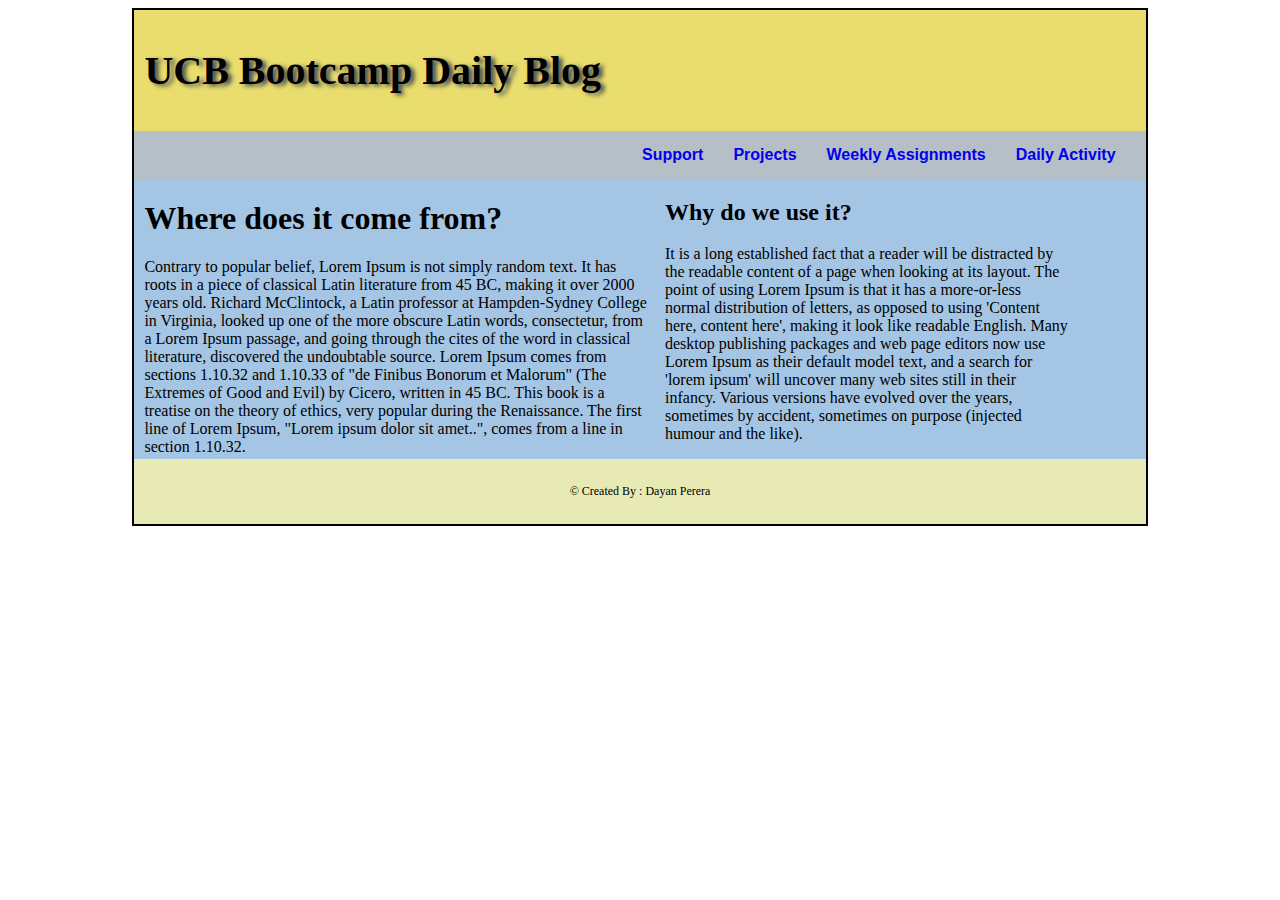
<file: index.html>
<!DOCTYPE html>
<html>
<head>
	<title>UCB Bootcamp First Web Page
		
	</title>
	<link rel="stylesheet" type="text/css" href="style.css">
</head>

<body>
	<div class="container">
		<div id= "header">
			<header>
				<!--img src="images/ucb-logo.png"-->
				<h1>UCB Bootcamp Daily Blog</h1>
				
			</header>
		</div>
		
		<nav>
			<ul>
				<li><a href="daily-activity.html" width =>Daily Activity</a></li>
				<li><a href="weekly-assignments.html">Weekly Assignments </a></li>
				<li><a href="projects.html">Projects</a></li>
				<li><a href="support.html"> Support</a></li>
			</ul>
		</nav>
	<div id="main-content">
		
		<div id="blogContent">
			<section>
				<h1>Where does it come from?</h1>
				<article>
					Contrary to popular belief, Lorem Ipsum is not simply random text. It has roots in a piece of classical Latin literature from 45 BC, making it over 2000 years old. Richard McClintock, a Latin professor at Hampden-Sydney College in Virginia, looked up one of the more obscure Latin words, consectetur, from a Lorem Ipsum passage, and going through the cites of the word in classical literature, discovered the undoubtable source. Lorem Ipsum comes from sections 1.10.32 and 1.10.33 of "de Finibus Bonorum et Malorum" (The Extremes of Good and Evil) by Cicero, written in 45 BC. This book is a treatise on the theory of ethics, very popular during the Renaissance. The first line of Lorem Ipsum, "Lorem ipsum dolor sit amet..", comes from a line in section 1.10.32.
				</article>
			</section>

		</div>


		<div id="sidebar"> 
			<h2> Why do we use it?</h2>
		
			<p>
			It is a long established fact that a reader will be distracted by the readable content of a page when looking at its layout. The point of using Lorem Ipsum is that it has a more-or-less normal distribution of letters, as opposed to using 'Content here, content here', making it look like readable English. Many desktop publishing packages and web page editors now use Lorem Ipsum as their default model text, and a search for 'lorem ipsum' will uncover many web sites still in their infancy. Various versions have evolved over the years, sometimes by accident, sometimes on purpose (injected humour and the like).

			</p>
		</div>
	</div>
		

	<footer>
			&copy Created By : Dayan Perera
	</footer>

	</div>
</body>
</html>
</file>
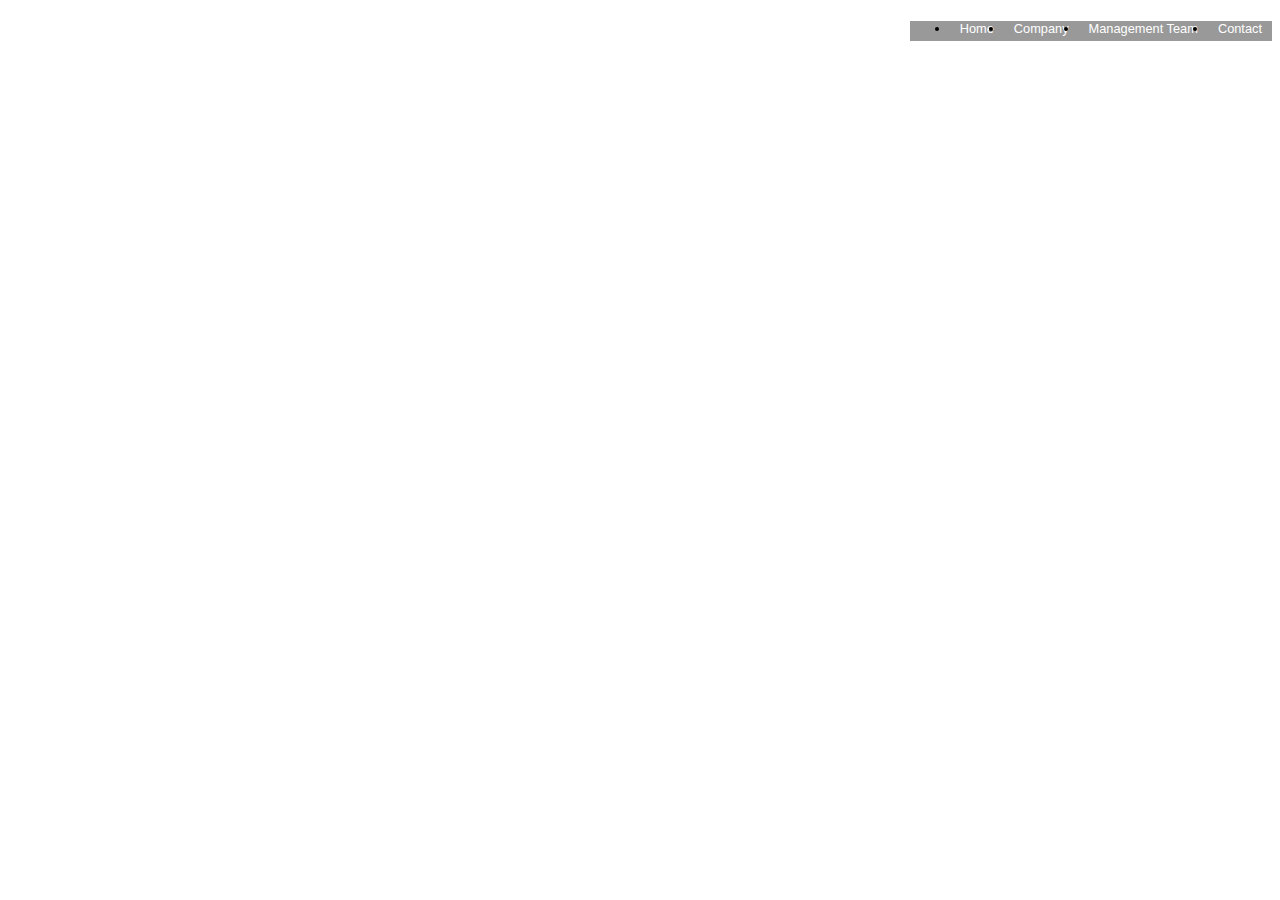
<file: test.html>
<html lang="en">
<head>
  <title></title>
  <style type="text/css">
body {font: normal 300 .8em 'Open Sans', sans-serif; overflow-x: hidden;}
  ul {float: right; background-color: #999; height: 20px; padding-  left: 150px;}
  li {float: left;}
  ul a {color: white; padding: 0 10px; text-decoration: none;}
  ul a:hover {color: #333;}
  </style>
</head>

<body>
  <ul>
    <li><a href="index.html">Home</a></li>

    <li><a href="company.html">Company</a></li>

    <li><a href="team.html">Management Team</a></li>

    <li><a href="contact.html">Contact</a></li>
  </ul>
</body>
</html>
</file>
<file: style.css>
.container {
	width: 80%;
	margin: 0 auto;
	background-color: #a5c5e5;
	border: 2px solid black;

}
 


#header {
	background-color :#e8dd6d;
	padding: 10px;
	font-size: 20px;
	text-shadow: 4px 2px 4px #494e51;

}


ul {
	clear: both;
	list-style-type: none;
	margin: 0;
	padding: 0;
	overflow: hidden;
	background-color: #b6bfc6;
	padding: 15px;

}

li {
	/*
	display: inline;*/
	float: right;
}


 li a {
	text-decoration: none;
	padding: 15px 15px;
	text-align: center;
	font-family: arial;
	font-weight: bold;
}

li a:hover {
	background-color: #24282b;
	color: white;
}

#main-content {
	display: inline;
	clear: both;

}

#blogContent {
	
	padding-left: 10px;
	float: left;
	width: 50%;
	
}

#sidebar {
	  
	width: 40%;
	float: left;
	margin-left: 15px;
}


footer {
	clear: both;
	padding: 25px;
	background-color: #e8eab6;
	font-size: 12px;
	text-align: center;
}
</file>
